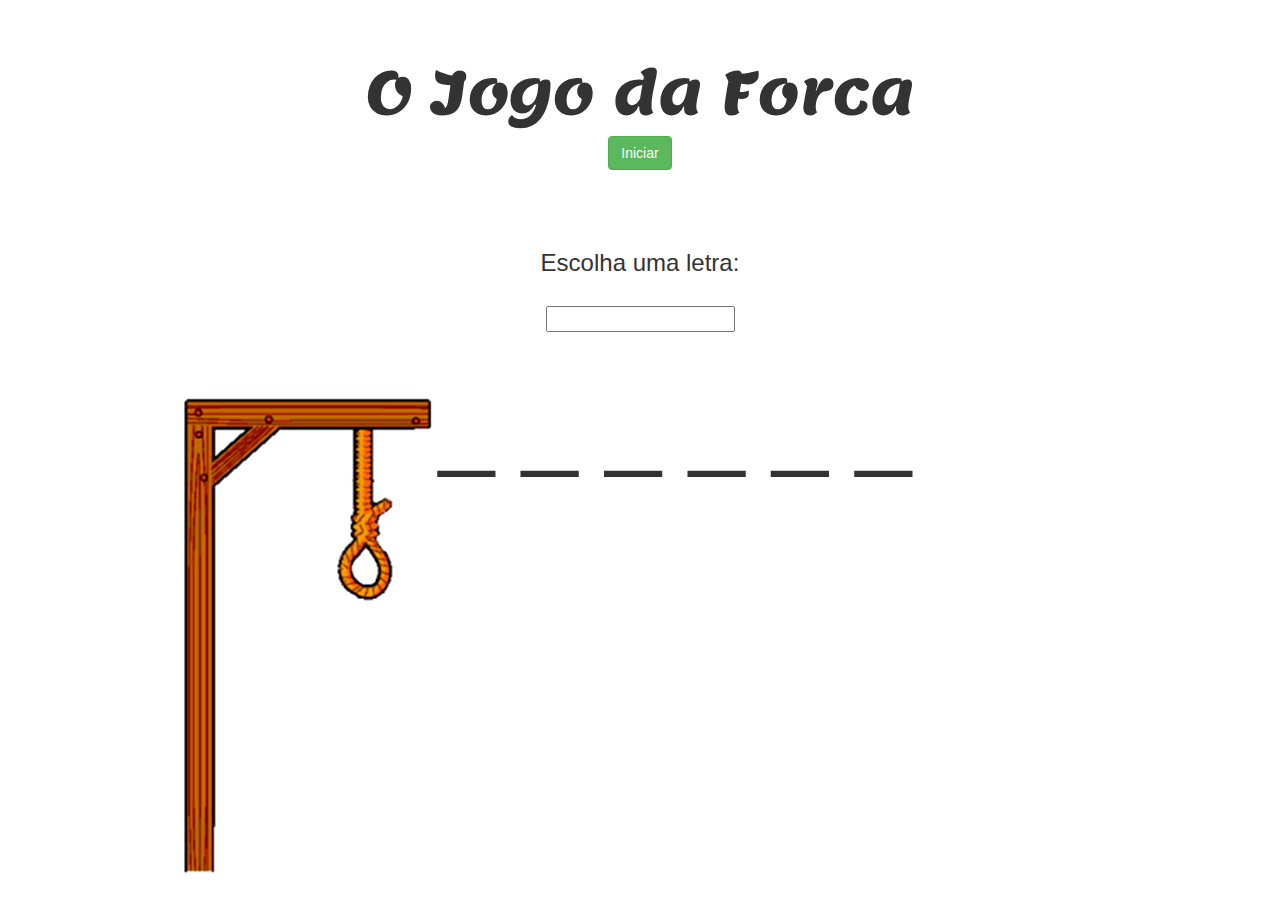
<file: index.html>
<!DOCTYPE html>
<html>

<head>
    <meta charset="utf-8">
    <meta http-equiv="X-UA-Compatible" content="IE=edge">
    <meta name="viewport" content="width=device-width, initial-scale=1">

    <title>O Jogo da Forca</title>

    <link href="https://fonts.googleapis.com/css?family=Baloo+Thambi|Caveat|Indie+Flower|Lemonada|Nunito|Open+Sans+Condensed:300" rel="stylesheet">
    <link rel="stylesheet" href="https://maxcdn.bootstrapcdn.com/bootstrap/3.3.7/css/bootstrap.min.css" integrity="sha384-BVYiiSIFeK1dGmJRAkycuHAHRg32OmUcww7on3RYdg4Va+PmSTsz/K68vbdEjh4u" crossorigin="anonymous">
    <link rel="stylesheet" href="style.css">
    <script defer src="script.js" charset="utf-8"></script>

</head>

<body>

    <header>
        <h1>O Jogo da Forca</h1>
    </header>

    <div class="container">
        <div class="row">
            <div class="form-group col-sm-4 col-sm-offset-4">
                <div id class="user">

                  <button class="btn btn-success" onclick="forca.init()">Iniciar</button><br><br><br><br>
                    <h3>Escolha uma letra:</h3><br>
                    <input id="validar" type="text"onkeypress="forca.jogar()">
                </div>
            </div>
        </div>
    </div>

    <div class="jogo">
        <div class="forca">
            <img src="img/forca.png">
        </div>

      <div class="campos">
        <h2 id="jeronimo">_ _ _ _ _ _</h2>
        <br><br>
        <h3 id="sizeWord"></h3>
        <br><br>
        <h3 id="erros"></h3>
      </div>

    </div>

</body>

</html>
</file>
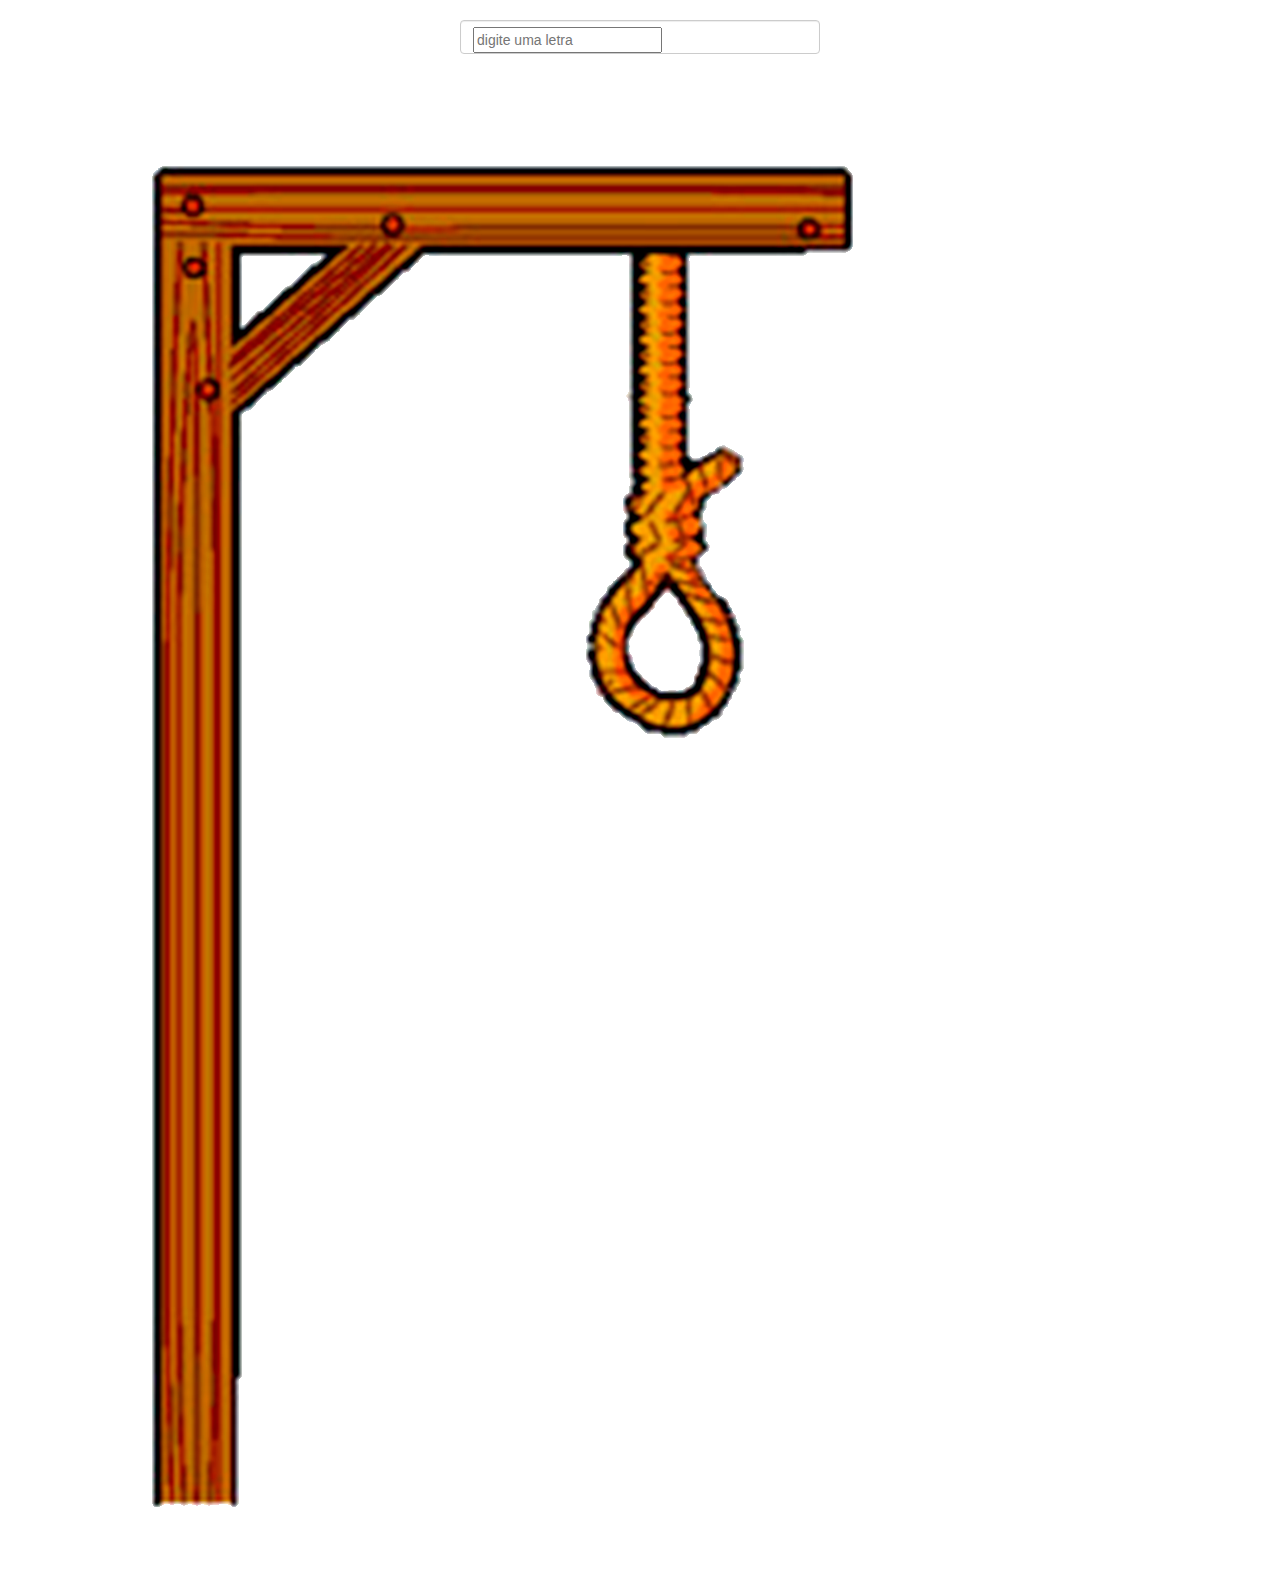
<file: page.html>
<!DOCTYPE html>
<html>
  <head>
    <meta charset="utf-8">
    <title>Jogo da Forca</title>
    <link href="https://fonts.googleapis.com/css?family=Baloo+Thambi|Caveat|Indie+Flower|Lemonada|Nunito|Open+Sans+Condensed:300" rel="stylesheet">
    <link rel="stylesheet" href="https://maxcdn.bootstrapcdn.com/bootstrap/3.3.7/css/bootstrap.min.css" integrity="sha384-BVYiiSIFeK1dGmJRAkycuHAHRg32OmUcww7on3RYdg4Va+PmSTsz/K68vbdEjh4u" crossorigin="anonymous">
    <link rel="stylesheet" href="style.css">
    <script defer src="script.js" charset="utf-8"></script>
  </head>
  <body>
    <div class="container">
      <div class="row">
      </div>

    <div class="row">
      <div class="col-md-4">
        <img id="imageForca" src="img/forca.png">
      </div>

      <div class="col-md-4">
        <div class="form-control">
          <input id="jeronimo" type="text" name="" value="" placeholder="digite uma letra" onkeypress="forca.jogar()">
        </div>
      </div>
    </div>
  </div>

  </body>
</html>
</file>
<file: style.css>
body{
  margin-top: 20px;
  height: auto;
}

header{
  text-align: center;
  padding-top: 20px;
}

h1{
  font-size: 60px;
  font-family: 'Lemonada', cursive;
  font-weight: bold;
}

.user{
  text-align: center;
}

.jogo{
  height: 500px;
}

.forca{
  margin-left: 105px;
  float: left;
  width: 300px;
}

.forca img{
  width: 100%;
  margin-left: 50px;
}

.campos{
  float: right;
  margin-right: 130px;
  height: 500px;
  width: 450px;
  text-align: center;
}

p{
  margin-top: 397px;
}

h2{
  font-size: 100px;
  margin-left: -500px;
}
</file>
